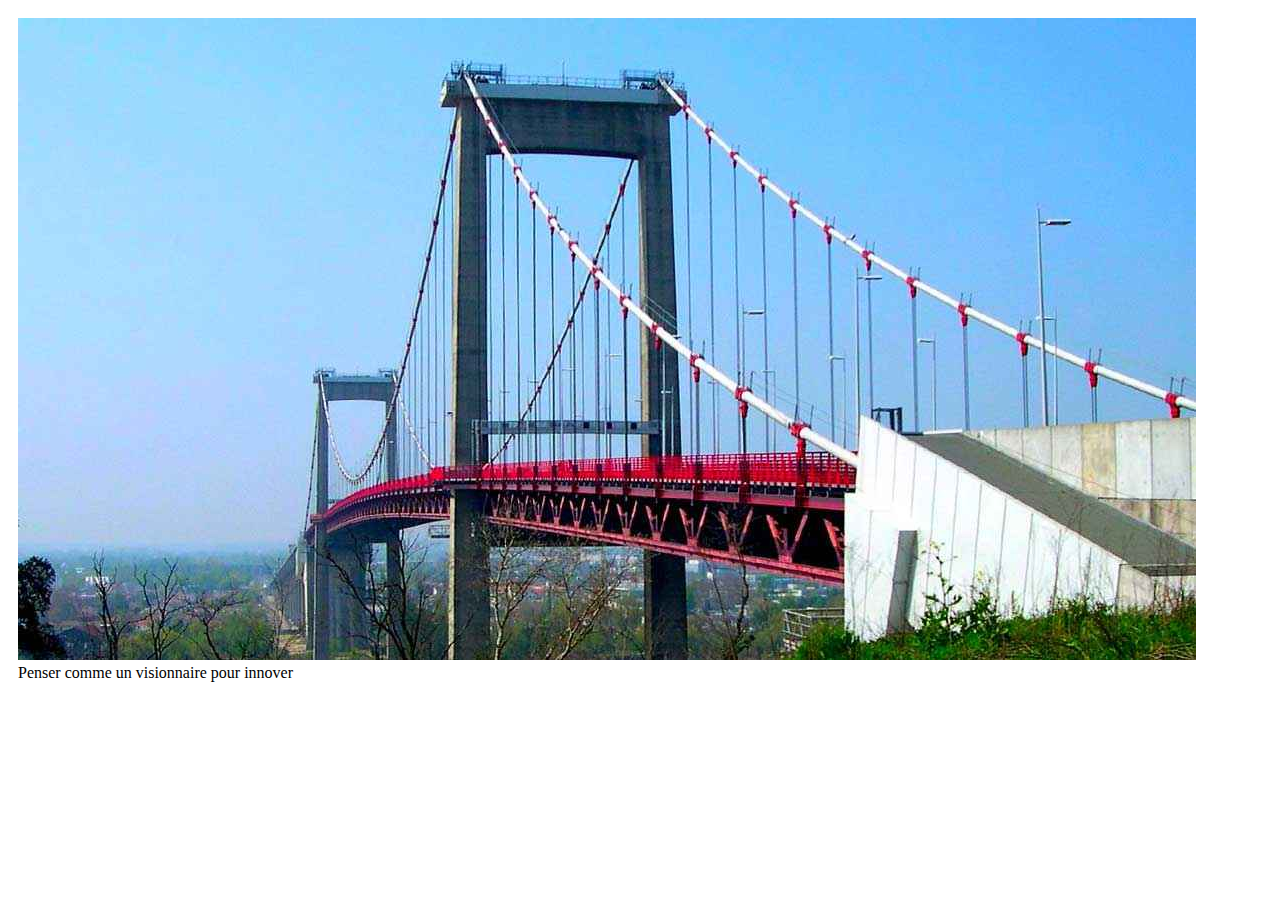
<file: index.html>
<!DOCTYPE html>
<html lang="fr">
<head>
    <meta charset="UTF-8" />
    <title>image avec texte</title>
    <link rel="stylesheet" href="style.css">
</head>
<body>
    <div class="image-contenair">
        <img src="pont-d-aquitaine-bordeaux.jpg" alt="Une belle image">
        <div class="texte-sur-image">Penser comme un visionnaire pour innover</div>
    </div>
</body>
</html
</file>
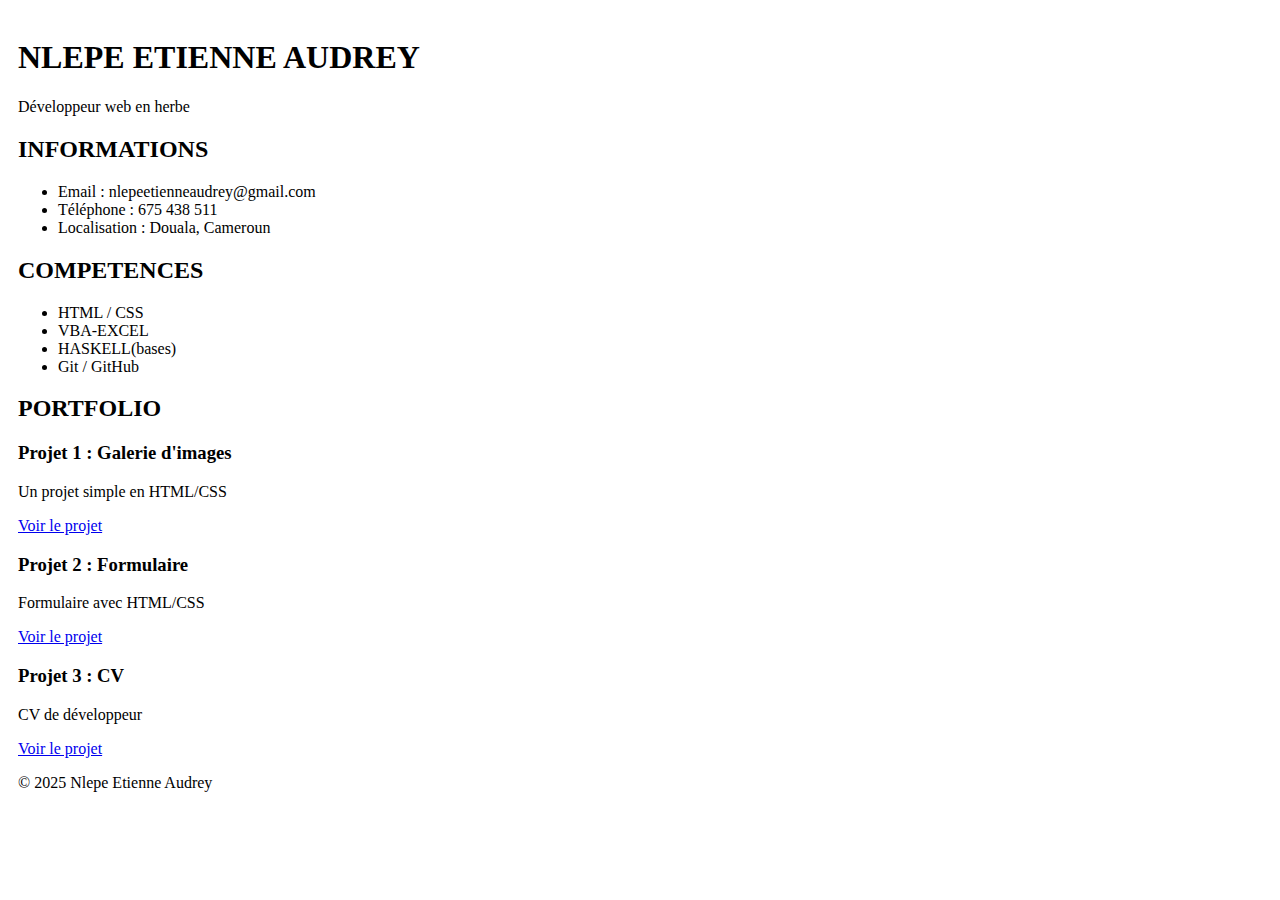
<file: idex.html>
<!DOCTYPE html>
<html lang="fr">
<head>
    <meta charset="UTF-8">
    <meta name="viewport" content="width=device-width, initial-scale=1.0">
    <title>MON CV - DEVELOPPEUR WEB EN HERBE</title>
    <link rel="stylesheet" href="style.css">
</head>
<body>
    <header><h1>NLEPE ETIENNE AUDREY</h1>
    <P>Développeur web en herbe</P>
</header>

<section class="info">
    <h2>INFORMATIONS</h2>
    <ul>
        <li>Email : nlepeetienneaudrey@gmail.com</li>
        <li>Téléphone : 675 438 511</li>
        <li>Localisation : Douala, Cameroun</li>
    </ul>
</section>
<section class="compétences">
    <h2>COMPETENCES</h2>
    <ul>
        <li>HTML / CSS </li>
        <li>VBA-EXCEL</li>
        <li>HASKELL(bases)</li>
        <li>Git / GitHub</li>
    </ul>
</section>

<section class="portfolio">
    <h2>PORTFOLIO</h2>
    <div class="grid">
        <div class="card">
            <h3>Projet 1 : Galerie d'images</h3>
            <p>Un projet simple en HTML/CSS</p>
            <a href="#">Voir le projet</a>
        </div> 
        <div class="card">
            <h3>Projet 2 : Formulaire</h3>
            <p>Formulaire avec HTML/CSS</p>
            <a href="#">Voir le projet</a>
        </div>
        <div class="card">
            <h3>Projet 3 : CV</h3>
            <p>CV de développeur</p>
            <a href="#">Voir le projet</a>
        </div>
    </div>
</section>

<footer>
    <p>&copy; 2025 Nlepe Etienne Audrey</p>
</footer>
</body>
</html>
</file>
<file: style.css>
/*style.css*/
body{
    font-family: Arial sans-serif;
    padding: 10px;
}
icon-link{
    display: inline-flex;
    align-items: center;
    text-decoration: none;
    color: #000;
    font-size: 4px;
}
icon{
    width: 0px;
    height: 0px;
    margin-right: 1px;
}
</file>
